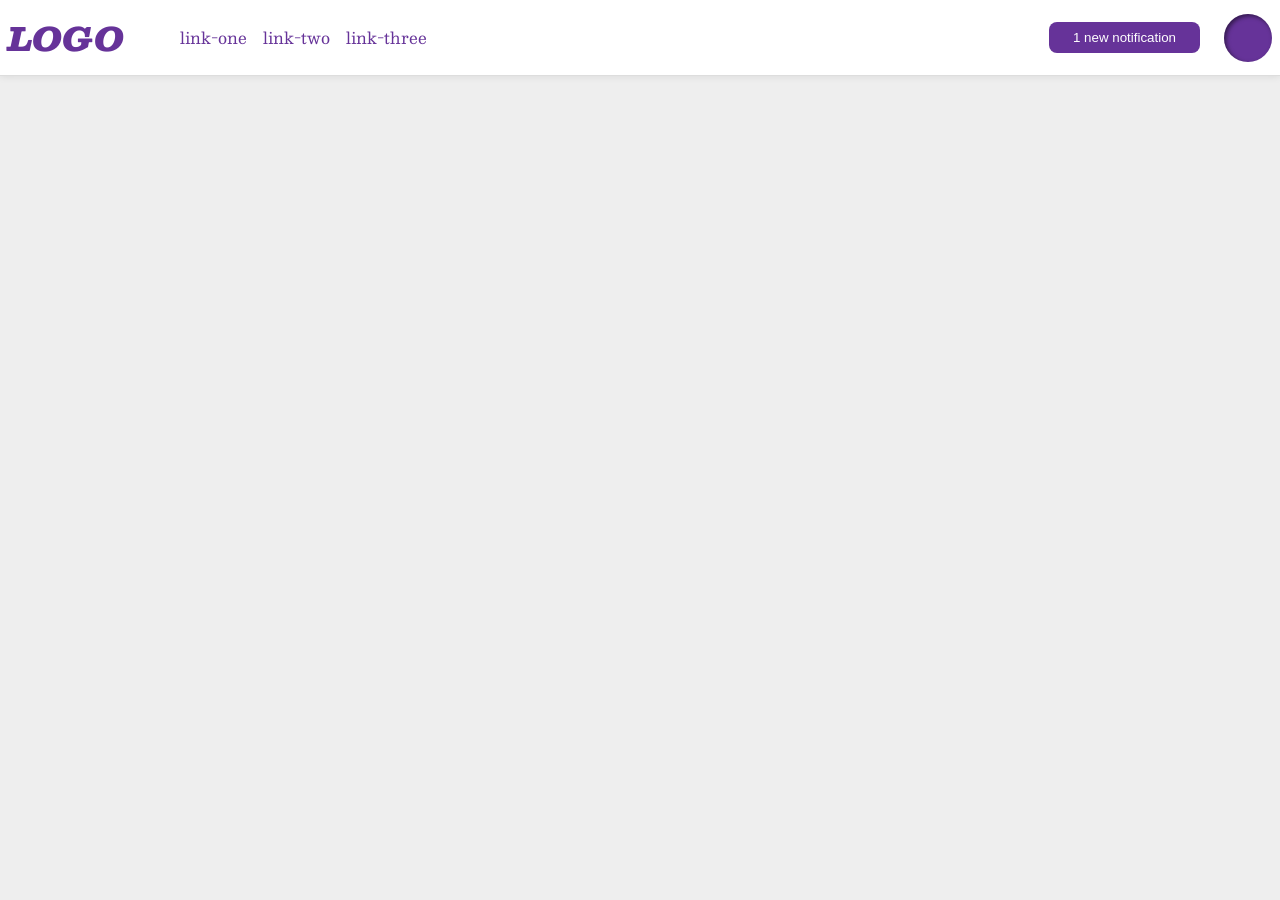
<file: foundations/flex/03-flex-header-2/index.html>
<!DOCTYPE html>
<html lang="en">
  <head>
    <meta charset="UTF-8">
    <meta http-equiv="X-UA-Compatible" content="IE=edge">
    <meta name="viewport" content="width=device-width, initial-scale=1.0">
    <title>Flex Header 2</title>
    <link rel="stylesheet" href="style.css">
  </head>
  <body>
    <div class="header">
      <div class="page-content">
        <div class="logo">
          LOGO
        </div>
        <ul class="links">
          <li><a href="https://google.com">link-one</a></li>
          <li><a href="https://google.com">link-two</a></li>
          <li><a href="https://google.com">link-three</a></li>
        </ul>
      </div>

      <div class="profile">
        <button class="notifications">
          1 new notification
        </button>
        <div class="profile-image"></div>
      </div>
    </div>
  </body>
</html>
</file>
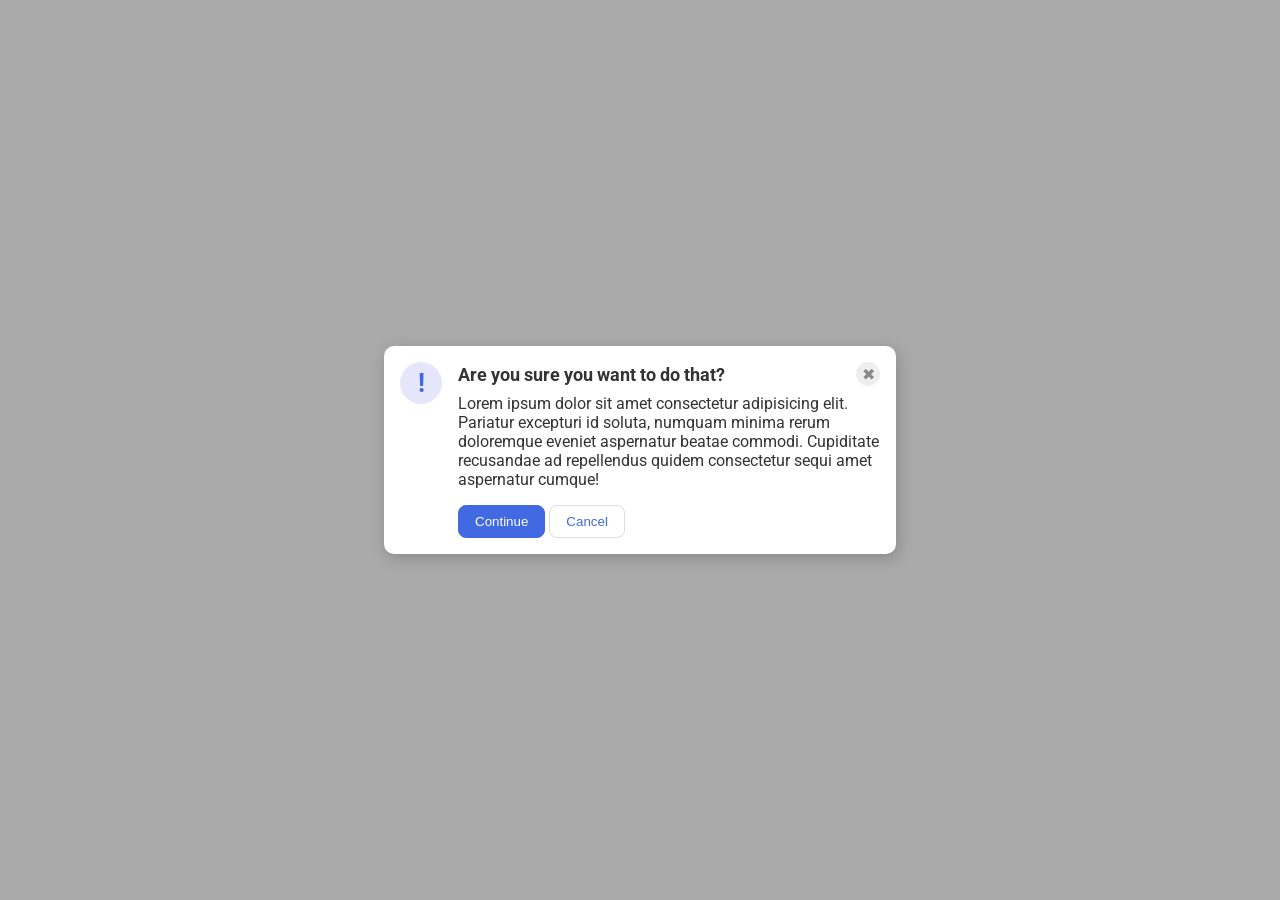
<file: foundations/flex/05-flex-modal/index.html>
<!DOCTYPE html>
<html lang="en">
  <head>
    <meta charset="UTF-8">
    <meta http-equiv="X-UA-Compatible" content="IE=edge">
    <meta name="viewport" content="width=device-width, initial-scale=1.0">
    <link rel="stylesheet" href="style.css">
    <title>Modal</title>
  </head>
  <body>
    <div class="modal">
      <div class="icon">!</div>

      <div class="container">
        <div class="header">Are you sure you want to do that?
          <button class="close-button">✖</button>
        </div>
        <div class="text">Lorem ipsum dolor sit amet consectetur adipisicing elit. Pariatur excepturi id soluta, numquam minima rerum doloremque eveniet aspernatur beatae commodi. Cupiditate recusandae ad repellendus quidem consectetur sequi amet aspernatur cumque!</div>
        <button class="continue">Continue</button>
        <button class="cancel">Cancel</button>
      </div>
    </div>
  </body>
</html>
</file>
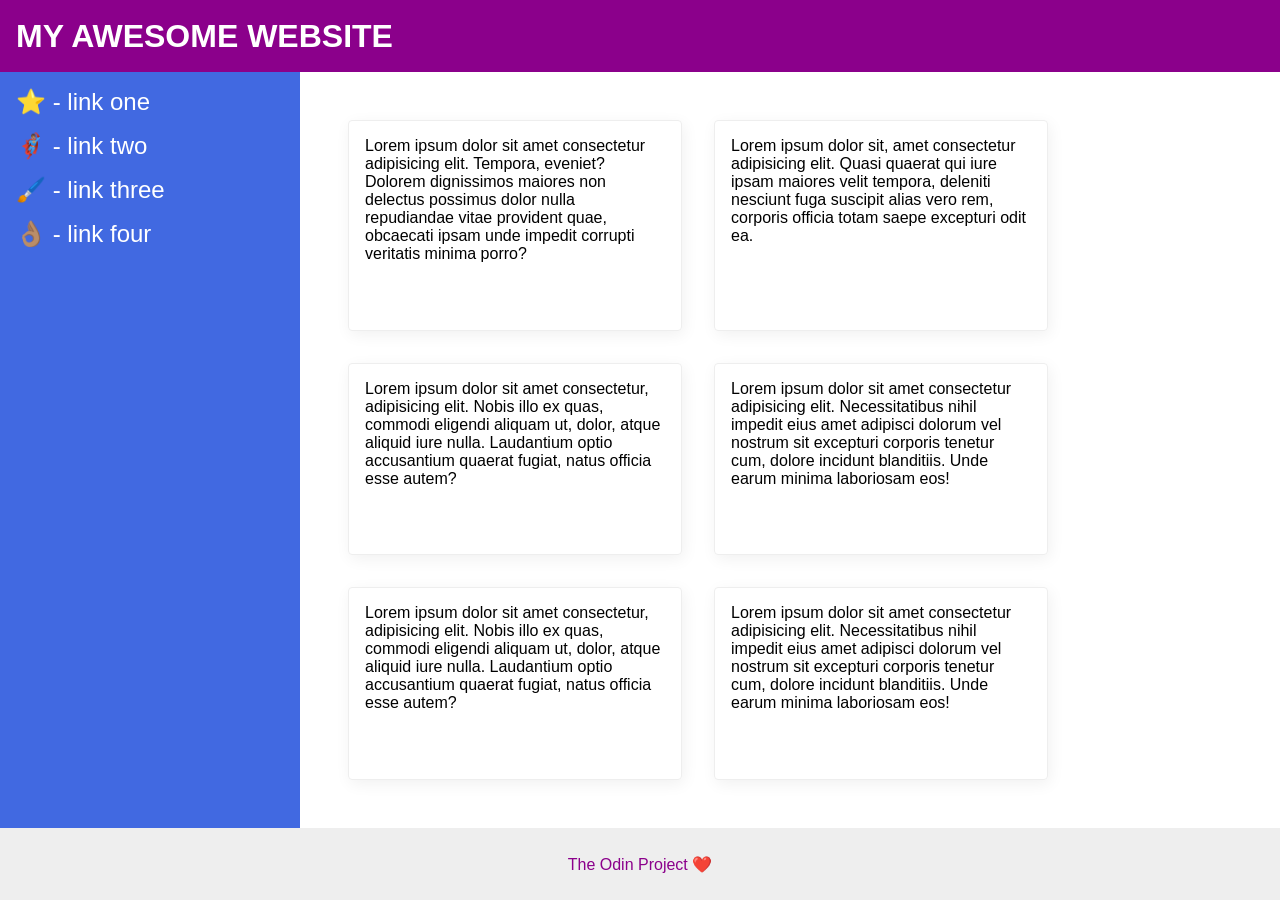
<file: foundations/flex/07-flex-layout-2/index.html>
<!DOCTYPE html>
<html lang="en">
  <head>
    <meta charset="UTF-8">
    <meta http-equiv="X-UA-Compatible" content="IE=edge">
    <meta name="viewport" content="width=device-width, initial-scale=1.0">
    <title>The Holy Grail</title>
    <link rel="stylesheet" href="style.css">
  </head>
  <body>
    <!-- <div class="container"> -->
      <div class="header">
        MY AWESOME WEBSITE
      </div>
      
      <div class="content">
        <div class="sidebar">
          <ul>
            <li><a href="#">⭐ - link one</a></li>
            <li><a href="#">🦸🏽‍♂️ - link two</a></li>
            <li><a href="#">🖌️ - link three</a></li>
            <li><a href="#">👌🏽 - link four</a></li>
          </ul>
        </div>
        
        <div class="cards">
          <div class="card">Lorem ipsum dolor sit amet consectetur adipisicing elit. Tempora, eveniet? Dolorem dignissimos maiores non delectus possimus dolor nulla repudiandae vitae provident quae, obcaecati ipsam unde impedit corrupti veritatis minima porro?</div>
          <div class="card">Lorem ipsum dolor sit, amet consectetur adipisicing elit. Quasi quaerat qui iure ipsam maiores velit tempora, deleniti nesciunt fuga suscipit alias vero rem, corporis officia totam saepe excepturi odit ea.</div>
          <div class="card">Lorem ipsum dolor sit amet consectetur, adipisicing elit. Nobis illo ex quas, commodi eligendi aliquam ut, dolor, atque aliquid iure nulla. Laudantium optio accusantium quaerat fugiat, natus officia esse autem?</div>
          <div class="card">Lorem ipsum dolor sit amet consectetur adipisicing elit. Necessitatibus nihil impedit eius amet adipisci dolorum vel nostrum sit excepturi corporis tenetur cum, dolore incidunt blanditiis. Unde earum minima laboriosam eos!</div>
          <div class="card">Lorem ipsum dolor sit amet consectetur, adipisicing elit. Nobis illo ex quas, commodi eligendi aliquam ut, dolor, atque aliquid iure nulla. Laudantium optio accusantium quaerat fugiat, natus officia esse autem?</div>
          <div class="card">Lorem ipsum dolor sit amet consectetur adipisicing elit. Necessitatibus nihil impedit eius amet adipisci dolorum vel nostrum sit excepturi corporis tenetur cum, dolore incidunt blanditiis. Unde earum minima laboriosam eos!</div>
        </div>
      </div>
        
      <div class="footer">
        The Odin Project ❤️
      </div>
    <!-- </div> -->
  </body>
</html>
</file>
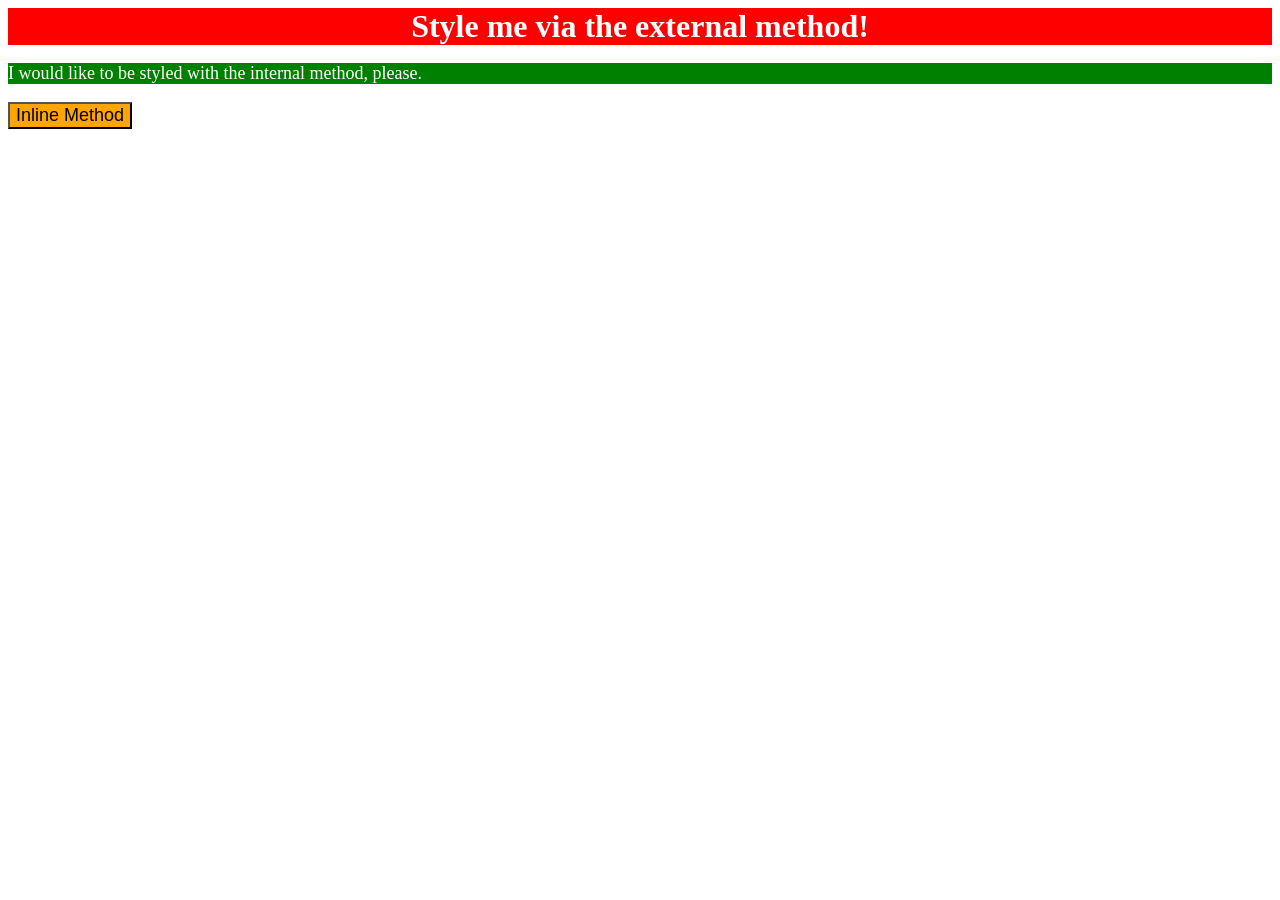
<file: foundations/intro-to-css/01-css-methods/index.html>
<!DOCTYPE html>
<html lang="en">
  <head>
    <meta charset="UTF-8">
    <meta http-equiv="X-UA-Compatible" content="IE=edge">
    <meta name="viewport" content="width=device-width, initial-scale=1.0">
    <title>Methods for Adding CSS</title>
    <link rel="stylesheet" href="styles.css">

    <style>
      p {
        background-color: green;
        color: white;
        font-size: 18px;
      }
    </style>

  </head>
  <body>
    <div>Style me via the external method!</div>
    <p>I would like to be styled with the internal method, please.</p>
    <button style="background-color: orange; font-size: 18px;">Inline Method</button>
  </body>
</html>
</file>
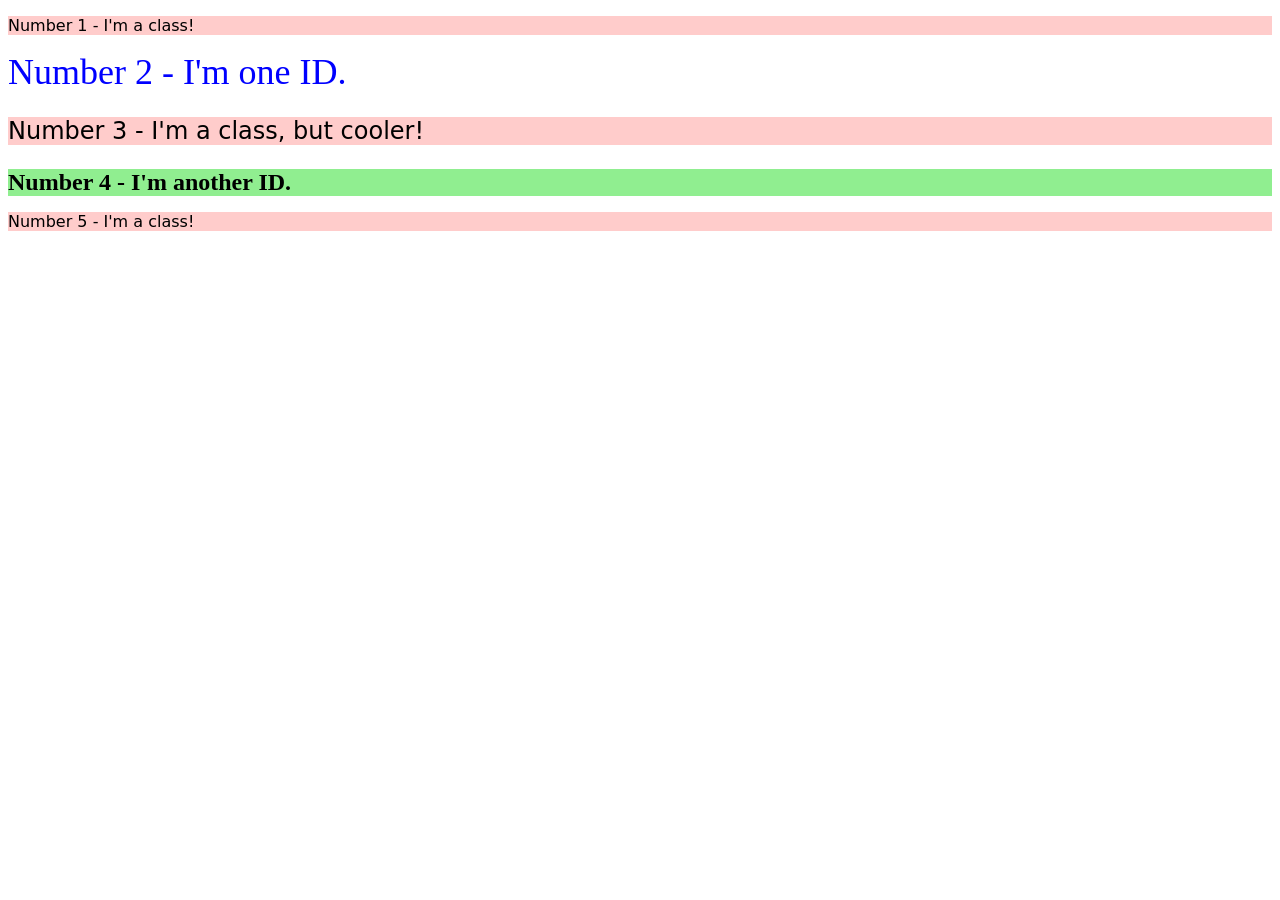
<file: foundations/intro-to-css/02-class-id-selectors/index.html>
<!DOCTYPE html>
<html lang="en">
  <head>
    <meta charset="UTF-8">
    <meta http-equiv="X-UA-Compatible" content="IE=edge">
    <meta name="viewport" content="width=device-width, initial-scale=1.0">
    <title>Class and ID Selectors</title>
    <link rel="stylesheet" href="style.css">
  </head>
  <body>
    <p id="element1" class="odd">Number 1 - I'm a class!</p>
    <div id="element2" class="even">Number 2 - I'm one ID.</div>
    <p id="element3" class="odd adjust-font-size">Number 3 - I'm a class, but cooler!</p>
    <div id="element4" class="even adjust-font-size">Number 4 - I'm another ID.</div>
    <p id="element5" class="odd">Number 5 - I'm a class!</p>
  </body>
</html>
</file>
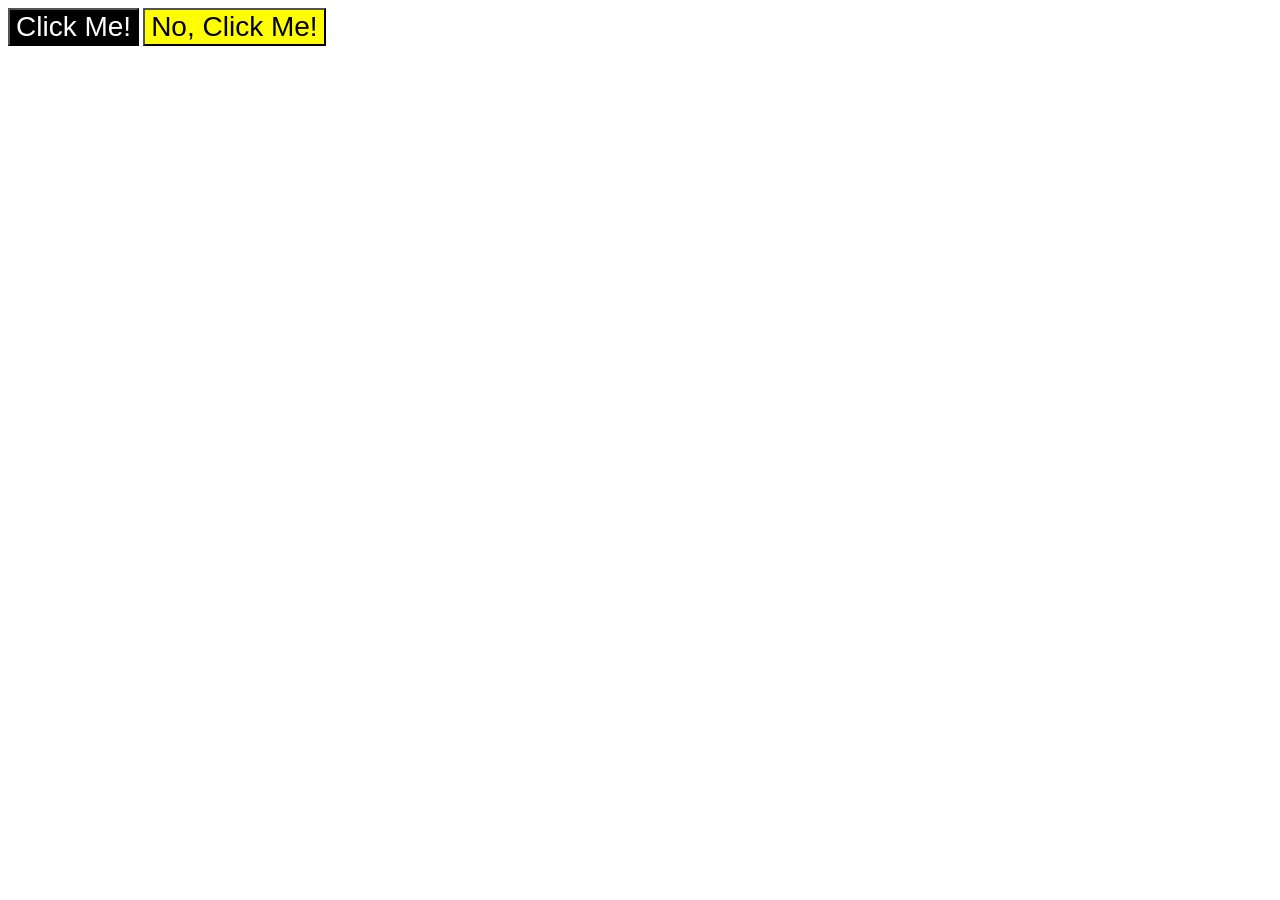
<file: foundations/intro-to-css/03-grouping-selectors/index.html>
<!DOCTYPE html>
<html lang="en">
  <head>
    <meta charset="UTF-8">
    <meta http-equiv="X-UA-Compatible" content="IE=edge">
    <meta name="viewport" content="width=device-width, initial-scale=1.0">
    <title>Grouping Selectors</title>
    <link rel="stylesheet" href="style.css">
  </head>
  <body>
    <button class="one common-styles">Click Me!</button>
    <button class="two common-styles">No, Click Me!</button>
  </body>
</html>
</file>
<file: foundations/flex/03-flex-header-2/style.css>
/* this is some magical font-importing.  
you'll learn about it later. */
@import url('https://fonts.googleapis.com/css2?family=Besley:ital,wght@0,400;1,900&display=swap');

body {
  margin: 0;
  background: #eee;
  font-family: Besley, serif;
}

.header {
  background: white;
  border-bottom: 1px solid #ddd;
  box-shadow: 0 0 8px rgba(0,0,0,.1);

  display: flex;
  justify-content: space-between;
  /* align-items: center; */
  padding: 8px;
}

.profile-image {
  background: rebeccapurple;
  box-shadow: inset 2px 2px 4px rgba(0,0,0,.5);
  border-radius: 50%;
  width: 48px;
  height: 48px;
}

.logo {
  color: rebeccapurple;
  font-size: 32px;
  font-weight: 900;
  font-style: italic;
}

button {
  border: none;
  border-radius: 8px;
  background: rebeccapurple;
  color: white;
  padding: 8px 24px;
  margin: 0px 8px;
}

a {
  /* this removes the line under our links */
  text-decoration: none;
  color: rebeccapurple;
}

ul {
  list-style-type: none;

  display: flex;
  /* gap: 8px;  */
  gap: 16px;
}

.page-content, .profile {
  display: flex;
  /* justify-content: center; */
  align-items: center;
  gap: 16px;
}

/* .profile {
  display: flex;
  justify-content: space-between;
  align-items: center;
} */
</file>
<file: foundations/flex/05-flex-modal/style.css>
@import url('https://fonts.googleapis.com/css2?family=Roboto:wght@400;700&display=swap');

html, body {
  height: 100%;
}

body {
  font-family: Roboto, sans-serif;
  margin: 0;
  background: #aaa;
  color: #333;
  /* I'll give you this one for free lol */
  display: flex;
  align-items: center;
  justify-content: center;
}

.modal {
  background: white;
  width: 480px;
  border-radius: 10px;
  box-shadow: 2px 4px 16px rgba(0,0,0,.2);

  display: flex;
  padding: 16px;
  /* from solution */
  gap: 16px;
}

.icon {
  color: royalblue;
  font-size: 26px;
  font-weight: 700;
  background: lavender;
  width: 42px;
  height: 42px;
  border-radius: 50%;
  display: flex;
  align-items: center;
  justify-content: center;
  
  flex-shrink: 0;
}

.close-button {
  background: #eee;
  border-radius: 50%;
  color: #888;
  font-weight: 400;
  font-size: 16px;
  height: 24px;
  width: 24px;
  display: flex;
  align-items: center;
  justify-content: center;
  border: 1px solid #eee;
  padding: 0;
}

button {
  cursor: pointer;
  padding: 8px 16px;
  border-radius: 8px;
}

button.continue {
  background: royalblue;
  border: 1px solid royalblue;
  color: white;
}

button.cancel {
  background: white;
  border: 1px solid #ddd;
  color: royalblue;
}

/* .container {
  margin: 8px;
} */

.header {
  display: flex;
  align-items: center;
  justify-content: space-between;
  font-size: 18px;
  font-weight: 700;

  /* from solution */
  margin-bottom: 8px;
}

.text {
  /* margin: 8px 0px; */

  /* from solution */
  margin-bottom: 16px;
}
</file>
<file: foundations/flex/07-flex-layout-2/style.css>
body {
  font-family: -apple-system, BlinkMacSystemFont, 'Segoe UI', Roboto, Oxygen, Ubuntu, Cantarell, 'Open Sans', 'Helvetica Neue', sans-serif;
  margin: 0;
  min-height: 100vh;

  /* from solution */
  display: flex;
  flex-direction: column;
}

.header {
  height: 72px;
  background: darkmagenta;
  color: white;

  /* from solution */
  display: flex;
  align-items: center;
  padding: 0 16px;
  font-size: 32px;
  font-weight: 900;
}

.content {
  /* from solution */
  flex: 1;
  display: flex;
  /* height: 90vh; */

}

.sidebar {
  width: 300px;
  background: royalblue;
  box-sizing: border-box;

  /* from solution */
  flex-shrink: 0;
  padding: 16px;
}


.cards {
  /* from solution */
  padding: 48px;
  display: flex;
  flex-wrap: wrap;
  gap: 32px;
}


ul {
  list-style-type: none;
  padding: 0;
  margin: 0;
}

li {
  /* padding: 16px; */
  margin-bottom: 16px;
}

a {
  color: #fff;
  text-decoration: none;
  font-size: 24px;
}

.card {
  border: 1px solid #eee;
  box-shadow: 2px 4px 16px rgba(0,0,0,.06);
  border-radius: 4px;
  
  /* from solution */
  padding: 16px;
  width: 300px;
}

.footer {
  height: 72px;
  background: #eee;
  color: darkmagenta;
  
  display: flex;
  justify-content: center;
  align-items: center;
}
</file>
<file: foundations/intro-to-css/01-css-methods/styles.css>
div {
    background-color: red;
    color: white;
    font-size: 32px;
    text-align: center;
    font-weight: bold;
}
</file>
<file: foundations/intro-to-css/02-class-id-selectors/style.css>
.odd {
    background-color: #FFCCCB;
    font-family: Verdana, "DejaVu Sans", sans-serif;
}

.adjust-font-size {
    font-size: 24px;
}

#element2 {
    color: #0000ff;
    font-size: 36px;
}

#element4 {
    background-color: #90EE90;
    font-weight: bold;
}
</file>
<file: foundations/intro-to-css/03-grouping-selectors/style.css>
.one{
    background-color: #000;
    color: #fff;
}

.two {
    background-color: #FFFF00;
}

.one,
.two {
    font-size: 28px;
    font-family: Helvetica, 'Times New Roman', sans-serif;
}

/* .common-styles {
    font-size: 28px;
    font-family: Helvetica, 'Times New Roman', sans-serif;
} */
</file>
